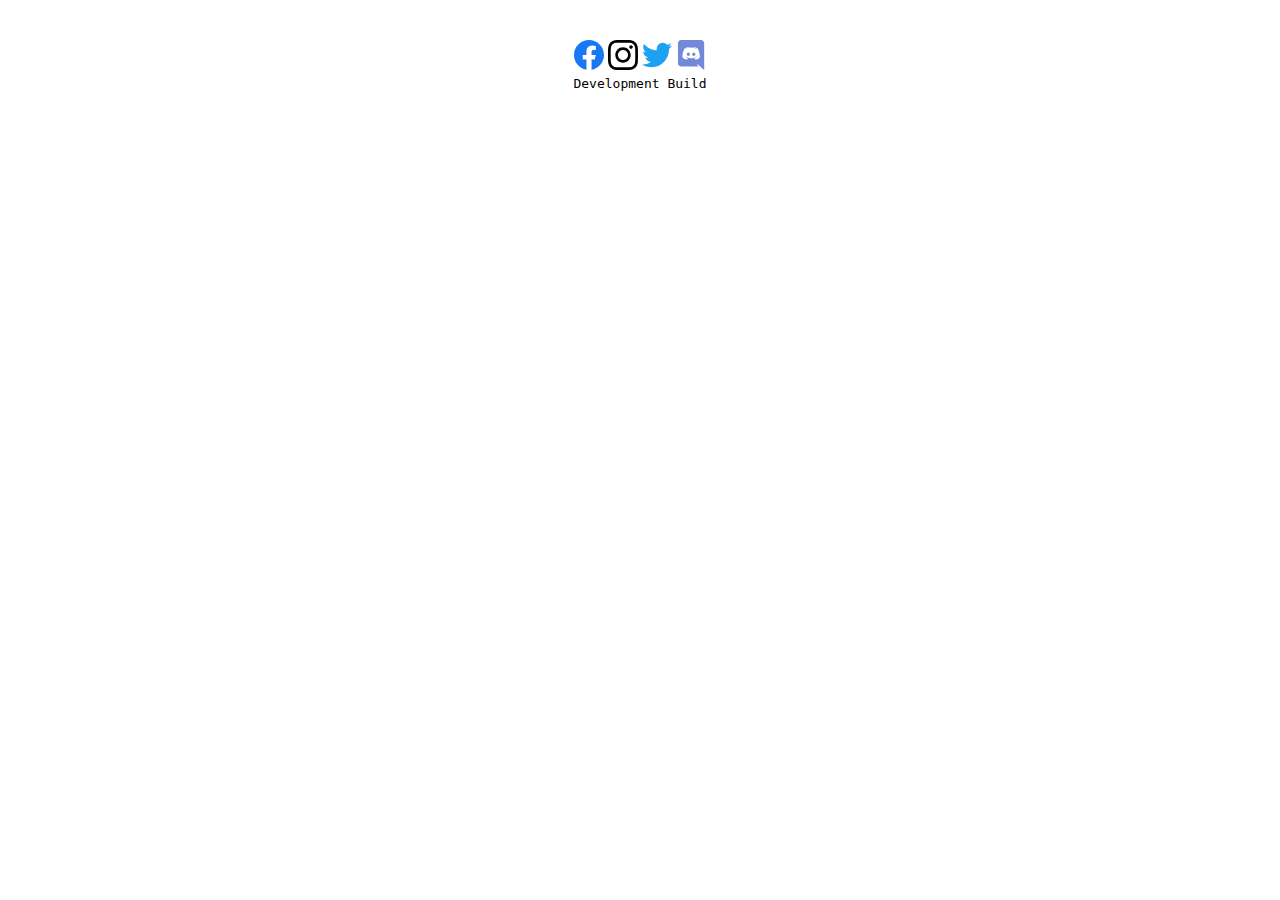
<file: src/components/Footer.html>
<!DOCTYPE html>
<html lang="en">

<head>
    <link rel="stylesheet" href="/src/styles/footer.css">
</head>

<body>

    <div class="social-media">
        <div class="container">
            <div class="social-media-accounts">
                <div class="social-btn">
                    <a id="socialIcons" href="http://" target="_blank" rel="noopener noreferrer">
                        <img src="/svg/Facebook - Original.svg" alt="" height="30" width="30">
                    </a>
                    <a id="socialIcons" href="http://" target="_blank" rel="noopener noreferrer">
                        <img src="/svg/Instagram - Original.svg" alt="" height="30" width="30">
                    </a>
                    <a id="socialIcons" href="http://" target="_blank" rel="noopener noreferrer">
                        <img src="/svg/Twitter - Original.svg" alt="" height="30" width="30">
                    </a>
                    <a id="socialIcons" href="http://" target="_blank" rel="noopener noreferrer">
                        <img src="/svg/Discord - Original.svg" alt="" height="30" width="30">
                    </a>
                </div>
                <div class="developers">
                    <samp id="developed"></samp>
                </div>
            </div>
        </div>
    </div>

    <script>
        // DEVELOPERS AND WEB VERSION
        const developVersion = {
            version: "Development Build ",
            developers: "Organization ",
            school: "Xavier University"
        };

        const {
            version: version,
            developers: developers,
            school: school
        } = developVersion;

        document.getElementById('developed').innerHTML = version;

    </script>

</body>

</html>
</file>
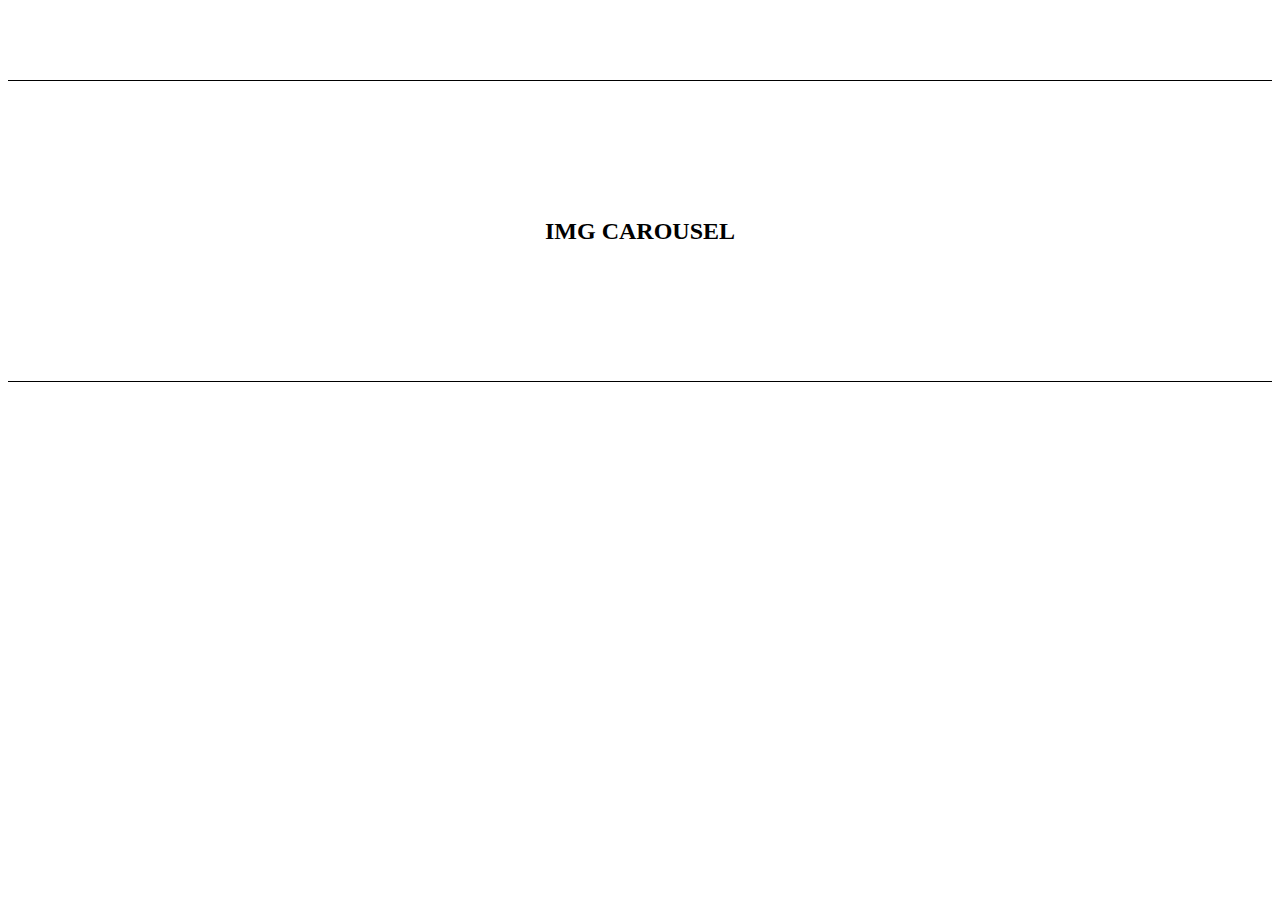
<file: src/components/ImgCarousel.html>
<!DOCTYPE html>
<html lang="en">

<head>
    <link rel="stylesheet" href="/src/styles/imgCarousel.css">
</head>

<body>

    <div class="carousel-content">
        <div class="image-carousel">
            <h2>IMG CAROUSEL</h2>
        </div>
    </div>

</body>

</html>
</file>
<file: src/styles/footer.css>
html {
  -webkit-box-sizing: border-box;
          box-sizing: border-box;
  padding: 0;
  margin: 0;
}

body .social-media-accounts {
  padding: 2rem 0;
  display: -webkit-box;
  display: -ms-flexbox;
  display: flex;
  -webkit-box-orient: vertical;
  -webkit-box-direction: normal;
      -ms-flex-direction: column;
          flex-direction: column;
  -webkit-box-align: center;
      -ms-flex-align: center;
          align-items: center;
}

body .social-media-accounts #socialIcons {
  text-decoration: none;
}

body .social-media-accounts .developers {
  text-align: center;
}
/*# sourceMappingURL=footer.css.map */
</file>
<file: src/styles/imgCarousel.css>
html {
  -webkit-box-sizing: border-box;
          box-sizing: border-box;
  padding: 0;
  margin: 0;
}

body .carousel-content {
  margin-top: 5rem;
  display: -webkit-box;
  display: -ms-flexbox;
  display: flex;
  -webkit-box-pack: center;
      -ms-flex-pack: center;
          justify-content: center;
  border-top: 1px solid;
  border-bottom: 1px solid;
}

body .carousel-content .image-carousel {
  display: -webkit-box;
  display: -ms-flexbox;
  display: flex;
  -webkit-box-align: center;
      -ms-flex-align: center;
          align-items: center;
  -webkit-box-pack: center;
      -ms-flex-pack: center;
          justify-content: center;
  width: 100%;
  height: 300px;
}
/*# sourceMappingURL=imgCarousel.css.map */
</file>
